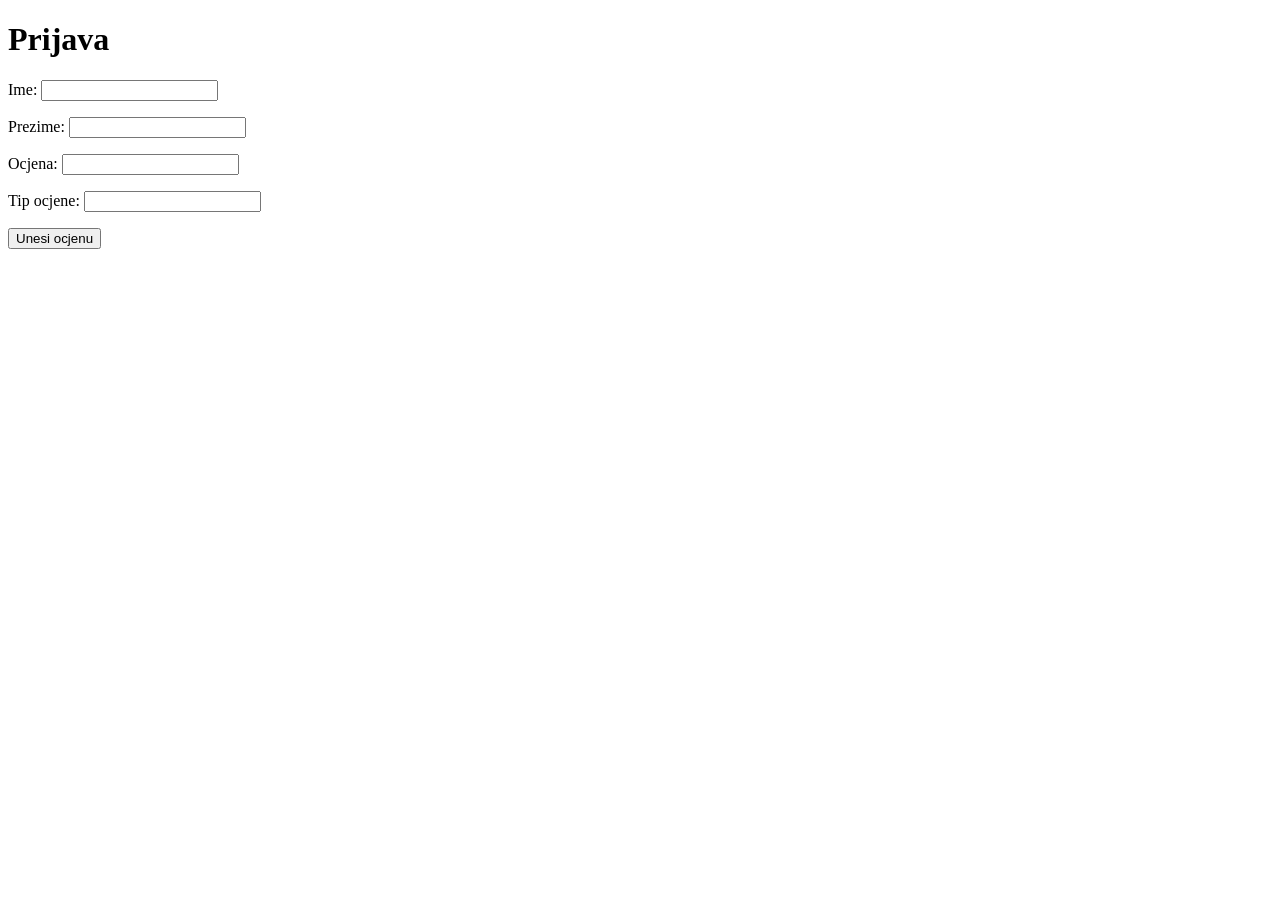
<file: index.html>
<!DOCTYPE html>
<html lang="en">
<head>
    <meta charset="UTF-8">
    <meta name="viewport" content="width=device-width, initial-scale=1.0">
    <title>Document</title>
</head>
<body>
    <p><h1>Prijava</h1></p>
    <form action="process.php" method="post">
        <p><label for="ime">Ime:</label>
            <input type="text" name="ime" required></p>
            <p><label for="prezime">Prezime:</label>
                <input type="text" name="prezime" required></p>
        <p><label for="ocjena">Ocjena:</label>
            <input type="number" name="ocjena" required></p>
        <p><label for="tipOcjene">Tip ocjene:</label>
            <input type="text" name="tipOcjene" required></p>
        <button type="submit">Unesi ocjenu</button>
    </form>
</body>
</html>
</file>
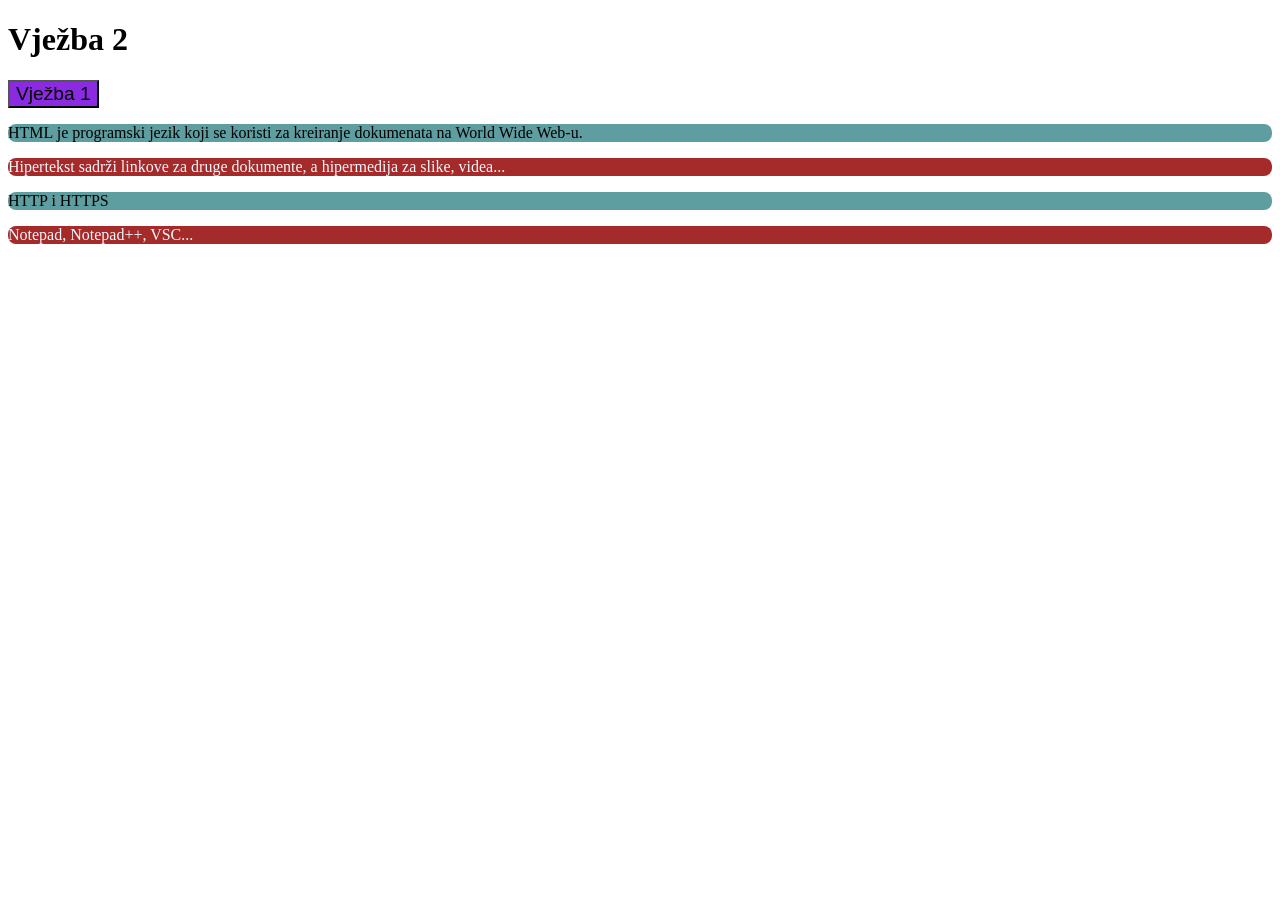
<file: index2.html>
<!DOCTYPE html>
<html>
    <link href="stylesheet.css" rel="stylesheet">
    <head id="vjezba2">
        <title>Informatika</title>
    </head>
    <body>
        <h1>Vježba 2</h1>
        <button onclick="window.location.href='index.html'" id="button">Vježba 1</button>
        <p id="p1">HTML je programski jezik koji se koristi za kreiranje dokumenata na World
            Wide Web-u.</p>
        <p id="p2">Hipertekst sadrži linkove za druge dokumente, a hipermedija za slike, videa...</p>
        <p id="p1">HTTP i HTTPS</p>
        <p id="p2">Notepad, Notepad++, VSC...</p>
    </body>
</html>
</file>
<file: stylesheet.css>
#vjezba2{
    background-color: goldenrod;
}
#p1{
    background-color:cadetblue;
    border-radius: 8px;
}
#p2{
    background-color: brown;
    color: aliceblue;
    border-radius: 8px;
}
#button{
    background-color: blueviolet;
    font-size: larger;
    font-family: Arial, Helvetica, sans-serif;
}
</file>
